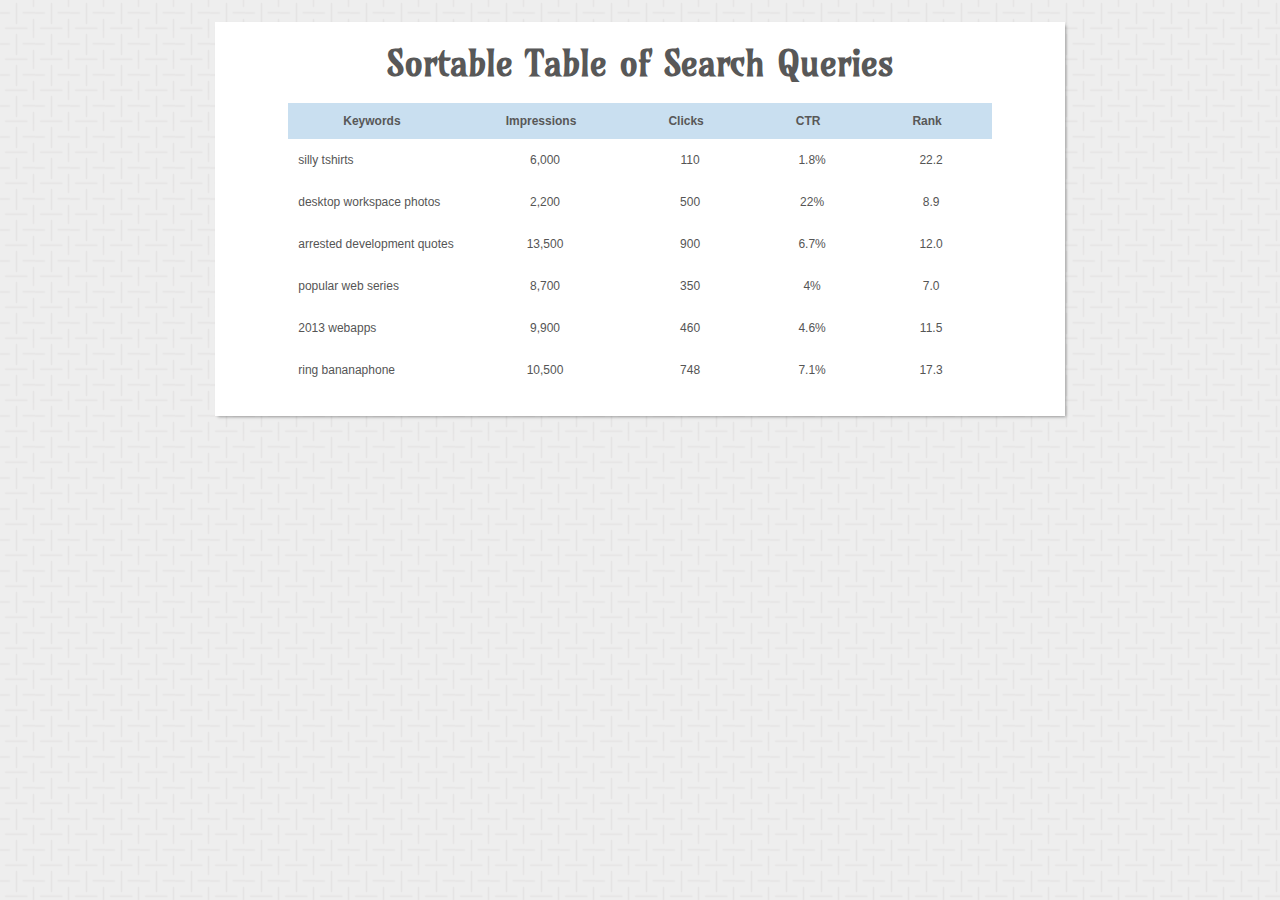
<file: raw/How To Code Sortable Tabular Data with jQuery/demo/index.html>
<!doctype html>
<html lang="en-US">
<head>
  <meta charset="utf-8">
  <meta http-equiv="Content-Type" content="text/html">
  <title>Simple Table Sorting with jQuery - Treehouse Demo</title>
  <meta name="author" content="Jake Rocheleau">
  <link rel="shortcut icon" href="http://d15dxvojnvxp1x.cloudfront.net/assets/favicon.ico">
  <link rel="icon" href="http://d15dxvojnvxp1x.cloudfront.net/assets/favicon.ico">
  <link rel="stylesheet" type="text/css" media="all" href="css/styles.css">
  <script type="text/javascript" src="js/jquery-1.10.2.min.js"></script>
  <script type="text/javascript" src="js/jquery.tablesorter.min.js"></script>
</head>

<body>
 <div id="wrapper">
  <h1>Sortable Table of Search Queries</h1>
  
  <table id="keywords" cellspacing="0" cellpadding="0">
    <thead>
      <tr>
        <th><span>Keywords</span></th>
        <th><span>Impressions</span></th>
        <th><span>Clicks</span></th>
        <th><span>CTR</span></th>
        <th><span>Rank</span></th>
      </tr>
    </thead>
    <tbody>
      <tr>
        <td class="lalign">silly tshirts</td>
        <td>6,000</td>
        <td>110</td>
        <td>1.8%</td>
        <td>22.2</td>
      </tr>
      <tr>
        <td class="lalign">desktop workspace photos</td>
        <td>2,200</td>
        <td>500</td>
        <td>22%</td>
        <td>8.9</td>
      </tr>
      <tr>
        <td class="lalign">arrested development quotes</td>
        <td>13,500</td>
        <td>900</td>
        <td>6.7%</td>
        <td>12.0</td>
      </tr>
      <tr>
        <td class="lalign">popular web series</td>
        <td>8,700</td>
        <td>350</td>
        <td>4%</td>
        <td>7.0</td>
      </tr>
      <tr>
        <td class="lalign">2013 webapps</td>
        <td>9,900</td>
        <td>460</td>
        <td>4.6%</td>
        <td>11.5</td>
      </tr>
      <tr>
        <td class="lalign">ring bananaphone</td>
        <td>10,500</td>
        <td>748</td>
        <td>7.1%</td>
        <td>17.3</td>
      </tr>
    </tbody>
  </table>
 </div> 
<script type="text/javascript">
$(function(){
  $('#keywords').tablesorter(); 
});
</script>
</body>
</html>
</file>
<file: raw/How To Code Sortable Tabular Data with jQuery/demo/css/styles.css>
@import url('http://fonts.googleapis.com/css?family=Amarante');

html, body, div, span, applet, object, iframe, h1, h2, h3, h4, h5, h6, p, blockquote, pre, a, abbr, acronym, address, big, cite, code, del, dfn, em, img, ins, kbd, q, s, samp, small, strike, strong, sub, sup, tt, var, b, u, i, center, dl, dt, dd, ol, ul, li, fieldset, form, label, legend, table, caption, tbody, tfoot, thead, tr, th, td, article, aside, canvas, details, embed, figure, figcaption, footer, header, hgroup, menu, nav, output, ruby, section, summary, time, mark, audio, video {
  margin: 0;
  padding: 0;
  border: 0;
  font-size: 100%;
  font: inherit;
  vertical-align: baseline;
  outline: none;
  -webkit-font-smoothing: antialiased;
  -webkit-text-size-adjust: 100%;
  -ms-text-size-adjust: 100%;
  -webkit-box-sizing: border-box;
  -moz-box-sizing: border-box;
  box-sizing: border-box;
}
html { overflow-y: scroll; }
body { 
  background: #eee url('bg.png'); /* http://subtlepatterns.com/weave/ */
  font-family: 'Helvetica Neue', Helvetica, Arial, sans-serif;
  font-size: 62.5%;
  line-height: 1;
  color: #585858;
  padding: 22px 10px;
  padding-bottom: 55px;
}

::selection { background: #5f74a0; color: #fff; }
::-moz-selection { background: #5f74a0; color: #fff; }
::-webkit-selection { background: #5f74a0; color: #fff; }

br { display: block; line-height: 1.6em; } 

article, aside, details, figcaption, figure, footer, header, hgroup, menu, nav, section { display: block; }
ol, ul { list-style: none; }

input, textarea { 
  -webkit-font-smoothing: antialiased;
  -webkit-text-size-adjust: 100%;
  -ms-text-size-adjust: 100%;
  -webkit-box-sizing: border-box;
  -moz-box-sizing: border-box;
  box-sizing: border-box;
  outline: none; 
}

blockquote, q { quotes: none; }
blockquote:before, blockquote:after, q:before, q:after { content: ''; content: none; }
strong, b { font-weight: bold; } 

table { border-collapse: collapse; border-spacing: 0; }
img { border: 0; max-width: 100%; }

h1 { 
  font-family: 'Amarante', Tahoma, sans-serif;
  font-weight: bold;
  font-size: 3.6em;
  line-height: 1.7em;
  margin-bottom: 10px;
  text-align: center;
}


/** page structure **/
#wrapper {
  display: block;
  width: 850px;
  background: #fff;
  margin: 0 auto;
  padding: 10px 17px;
  -webkit-box-shadow: 2px 2px 3px -1px rgba(0,0,0,0.35);
}

#keywords {
  margin: 0 auto;
  font-size: 1.2em;
  margin-bottom: 15px;
}


#keywords thead {
  cursor: pointer;
  background: #c9dff0;
}
#keywords thead tr th { 
  font-weight: bold;
  padding: 12px 30px;
  padding-left: 42px;
}
#keywords thead tr th span { 
  padding-right: 20px;
  background-repeat: no-repeat;
  background-position: 100% 100%;
}

#keywords thead tr th.headerSortUp, #keywords thead tr th.headerSortDown {
  background: #acc8dd;
}

#keywords thead tr th.headerSortUp span {
  background-image: url('up-arrow.png');
}
#keywords thead tr th.headerSortDown span {
  background-image: url('down-arrow.png');
}


#keywords tbody tr { 
  color: #555;
}
#keywords tbody tr td {
  text-align: center;
  padding: 15px 10px;
}
#keywords tbody tr td.lalign {
  text-align: left;
}
</file>
